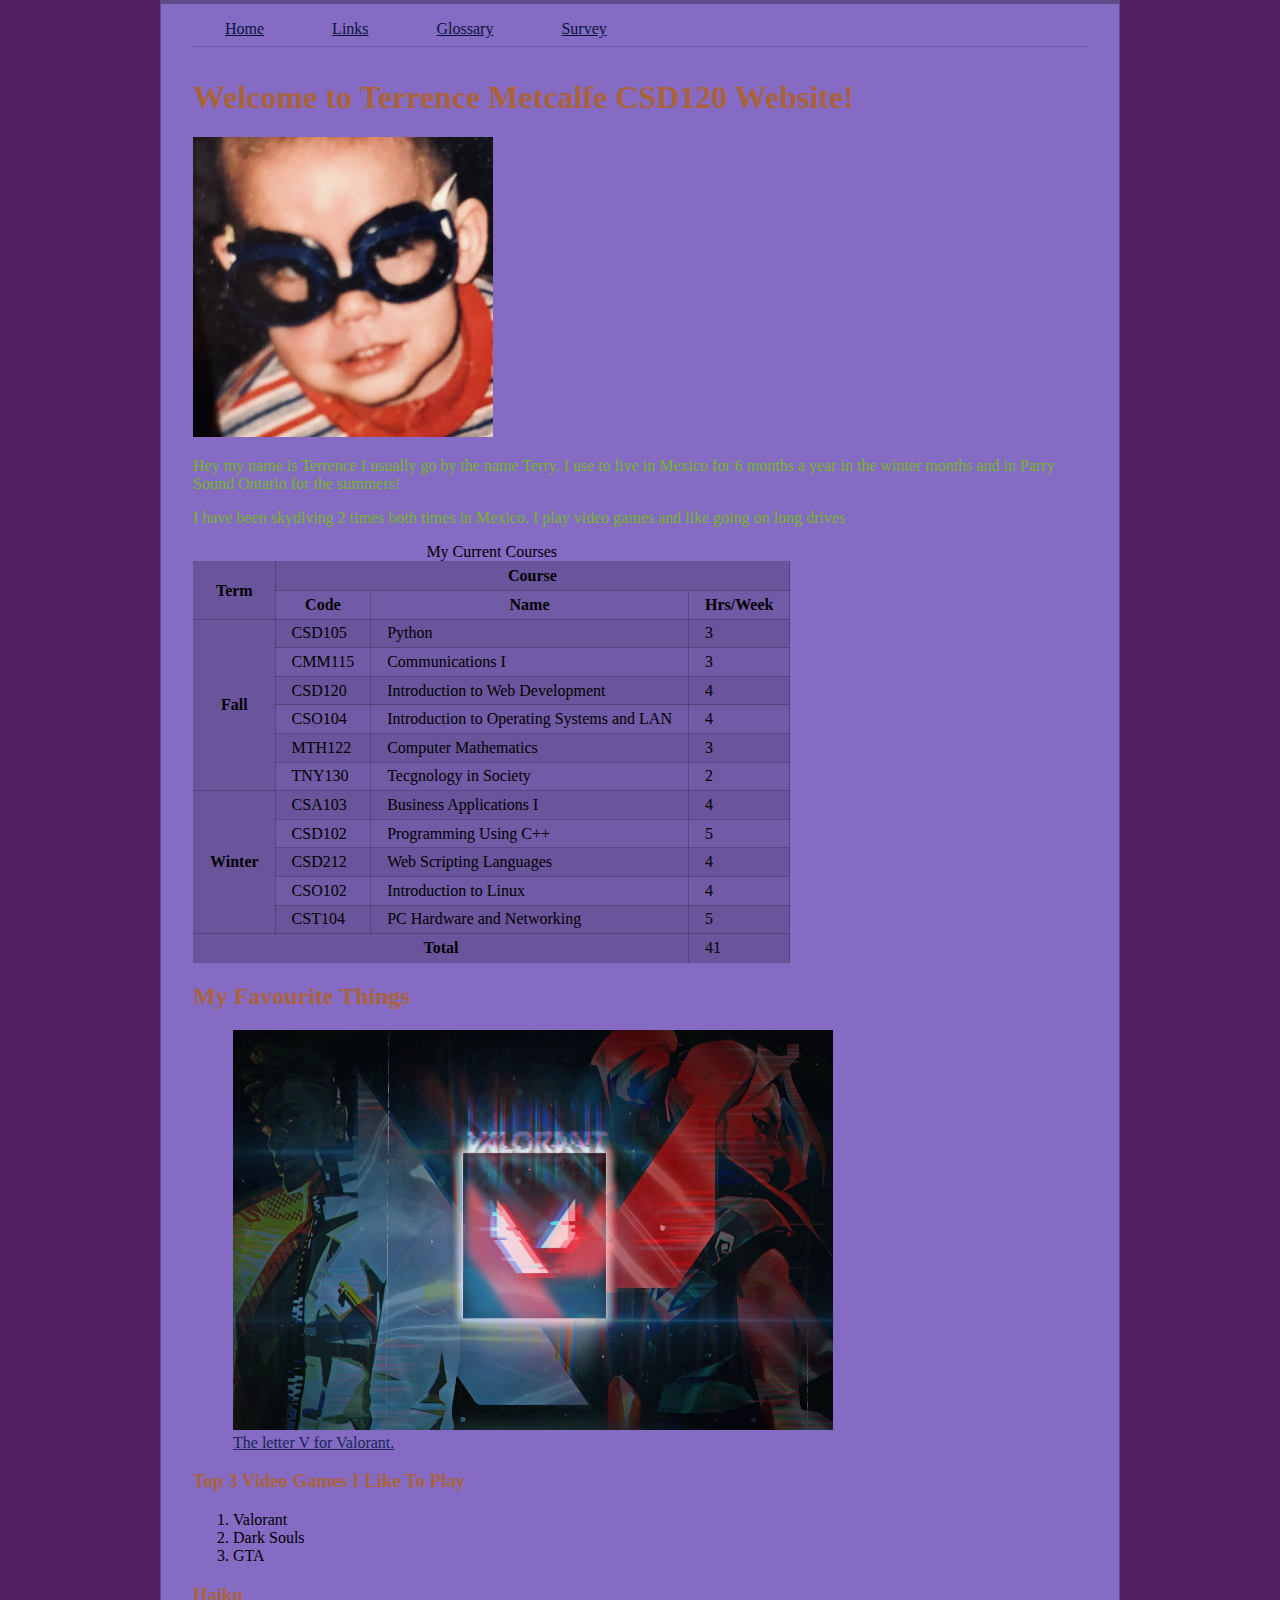
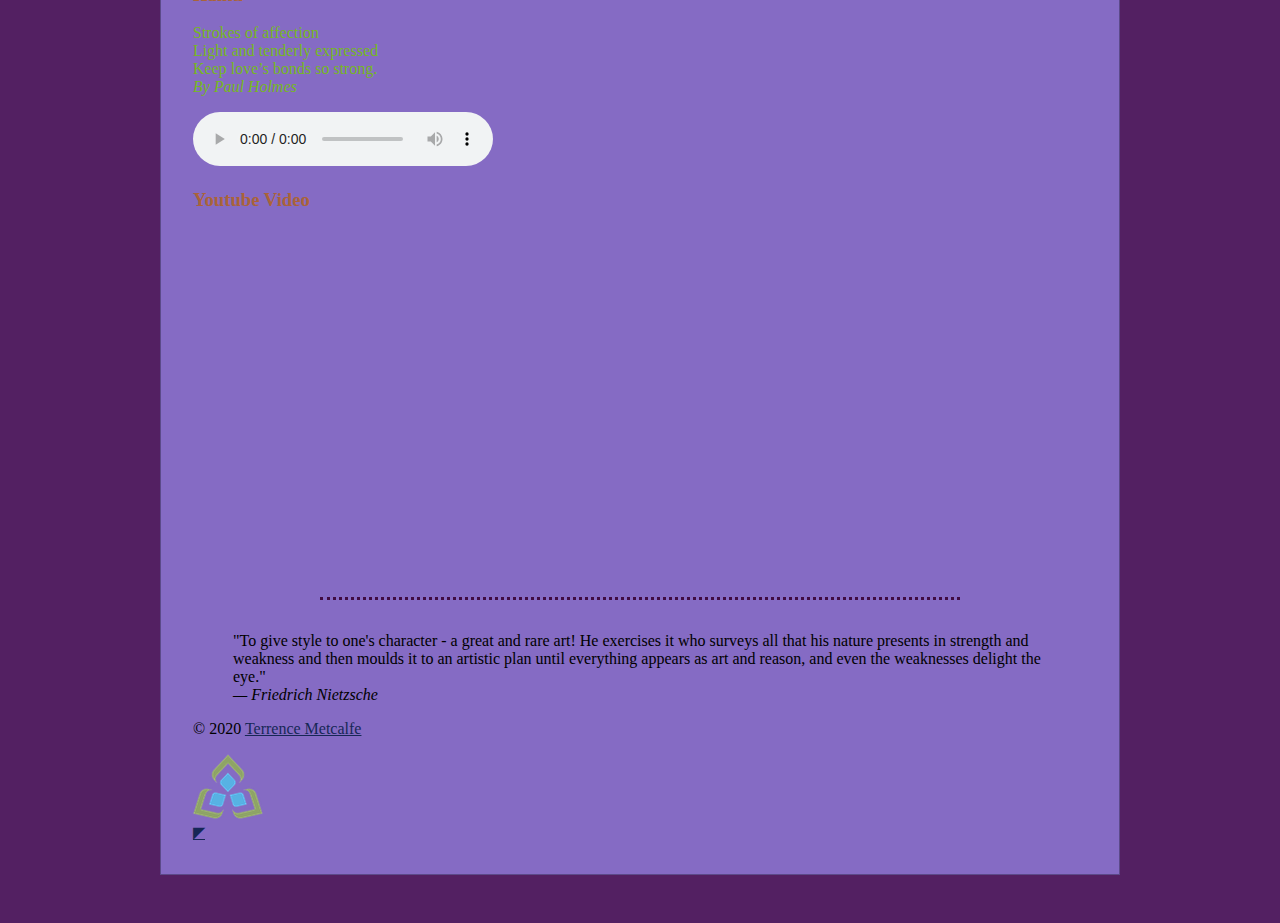
<file: index.html>
<!DOCTYPE html>
<html lang="en">
  <head>
    <meta charset="UTF-8" />
    <meta name="viewport" content="width=device-width, initial-scale=1.0" />
    <meta name="description" content="Things I like to Do and Enjoy" />
    <meta name="language" content="English" />
    <meta name="author" content="Terrence Metcalfe" />

    <title>CSD-120-Terrence Metcalfe</title>

    <link rel="icon" type="image/x-icon" href="favicon.ico" />
    <link rel="apple-touch-icon" sizes="152x152" href="/apple-touch-icon.png" />
    <link rel="icon" type="image/png" sizes="32x32" href="favicon-32x32.png" />
    <link rel="icon" type="image/png" sizes="16x16" href="favicon-16x16.png" />
    <link rel="manifest" href="/site.webmanifest" />
    <link rel="mask-icon" href="/safari-pinned-tab.svg" color="#5bbad5" />
    <meta name="msapplication-TileColor" content="#da532c" />
    <meta name="theme-color" content="#ffffff" />
    <link rel="stylesheet" href="styles/normalize.css" />
    <link rel="stylesheet" href="styles/main.css" />

    <style>
      table { border-collapse: collapse; }
      th,td { border: 1px solid rgba(0,0,0,0.2); }
  </style>
  </head>

  <body>
    <div class="width-wrap">
      <header id="top">
        <nav>
          <ul>
            <li>
              <a href="index.html">Home</a>
            </li>
            <li>
              <a href="links.html">Links</a>
            </li>
            <li>
              <a href="glossary.html">Glossary</a>
            </li>
            <li>
              <a href="survey.html">Survey</a>
            </li>
          </ul>
        </nav>
      </header>
      <main>
        
        <h1>Welcome to Terrence Metcalfe CSD120 Website!</h1>
        <a href="images/bby_me.jpg" target="_blank"> <img src="images/bby_me.jpg" alt="A picture of terry metcalfe as a young one." 
          sizes="(max-width:500px) 150px, 300px" srcset="images/bby_me_300x300_px.jpeg 300w, images/bby_me_150x150_px.jpeg 150w" /></a>

        <p>Hey my name is Terrence I usually go by the name Terry. I use to live in Mexico for 6 months a year in the winter months and in Parry Sound Ontario for the summers!</p>
        <p>I have been skydiving 2 times both times in Mexico. I play video games and like going on long drives</p>
      <table>
        <caption>My Current Courses</caption>
        <thead>
          <tr>
            <th rowspan="2" scope="col">Term</th>
            <th colspan="3" scope="colgroup">Course</th>
            </tr>
            <tr>
              <th scope="col">Code</th>
              <th scope="col">Name</th>
              <th scope="col">Hrs/Week</th>
            </tr>
        </thead>
          <tbody>
            <tr>
              <th rowspan="6" scope="rowgroup">Fall</th>
              <td>CSD105</td>
              <td>Python</td>
              <td>3</td>
            </tr>
            <tr>
              <td>CMM115</td>
              <td>Communications I</td>
              <td>3</td>
            </tr>
            <tr>
              <td>CSD120</td>
              <td>Introduction to Web Development</td>
              <td>4</td>
            </tr>
            <tr>
              <td>CSO104</td>
              <td>Introduction to Operating Systems and LAN</td>
              <td>4</td>
            </tr>
            <tr>
              <td>MTH122</td>
              <td>Computer Mathematics</td>
              <td>3</td>
            </tr>
            <tr>
              <td>TNY130</td>
              <td>Tecgnology in Society</td>
              <td>2</td>
            </tr>
            <tr>
              <th rowspan="5" scope="rowgroup">Winter</th>
              <td>CSA103</td>
              <td>Business Applications I</td>
              <td>4</td>
            </tr>
            <tr>
              <td>CSD102</td>
              <td>Programming Using C++</td>
              <td>5</td>
            </tr>
            <tr>
              <td>CSD212</td>
              <td>Web Scripting Languages</td>
              <td>4</td>
            </tr>
            <tr>
              <td>CSO102</td>
              <td>Introduction to Linux</td>
              <td>4</td>
            </tr>
            <tr>
              <td>CST104</td>
              <td>PC Hardware and Networking</td>
              <td>5</td>
            </tr>
          </tbody>
          <tfoot>
            <tr><th colspan="3" scope="row">Total</th><td>41</td></tr>
          </tfoot>
        </table>

        <h2>My Favourite Things</h2>

        <a href="https://www.riotgames.com/en">
          <figure>
            <img src="images/logo.jpg" height="400" width="600" alt="Shooter,Valorant" />

            <figcaption>The letter V for Valorant.</figcaption>
          </figure>
        </a>
        <h3>Top 3 Video Games I Like To Play</h3>
        <ol>
          <li>Valorant</li>
          <li>Dark Souls</li>
          <li>GTA</li>
        </ol>
        <h3>Haiku</h3>
        <p>
          Strokes of affection<br />
          Light and tenderly expressed<br />
          Keep love’s bonds so strong.<br />
          <cite>By <span class="author">Paul Holmes</span></cite>
        </p>
        <!--Found me!-->
        <audio controls>
          <source src="https://ia801508.us.archive.org/8/items/adventuresofsherlockholmes_2010_librivox/sherlockholmes_01_doyle_128kb.mp3" type="audio/mpeg" />
          <a href="http://www.archive.org/download//adventuresofsherlockholmes_2010_librivox/adventuresofsherlockholmes_2010_librivox_64kb_mp3.zip" class="book-download-btn">Download</a>
        </audio>
        <h3>Youtube Video</h3>
        <iframe width="560" height="315" src="https://www.youtube.com/embed/FXUzn239958" frameborder="0" allow="accelerometer; autoplay; clipboard-write; encrypted-media; gyroscope; picture-in-picture" allowfullscreen></iframe>
      </main>
      <footer>
        <hr />
        <blockquote>
          "To give style to one's character - a great and rare art! He exercises it who surveys all that his nature presents in strength and weakness and then moulds it to an artistic plan until everything appears as art and reason, and even the weaknesses delight the eye."<br />
          <cite>&mdash; <span class="author">Friedrich Nietzsche </span></cite>
        </blockquote>
        <p>© 2020 <a href="mailto:t@email.com?subject=Message%20from%20CSD120%20Website"> Terrence Metcalfe </a></p>
        <picture
          ><source type="image/svg+xml" srcset="images/sc-logo.svg" alt="Sault College" media="(max-width:70px)" />
          <img src="images/sc-logo.jpg" alt="Sault College" srcset="images/sc-logo.png, images/sc-logo@1.5x.png 1.5x, images/sc-logo@2x.png 2x" />
        </picture>
      </footer>
      <a href="#top" title="Back to top">◤</a>
    </div>
  </body>
</html>
</file>
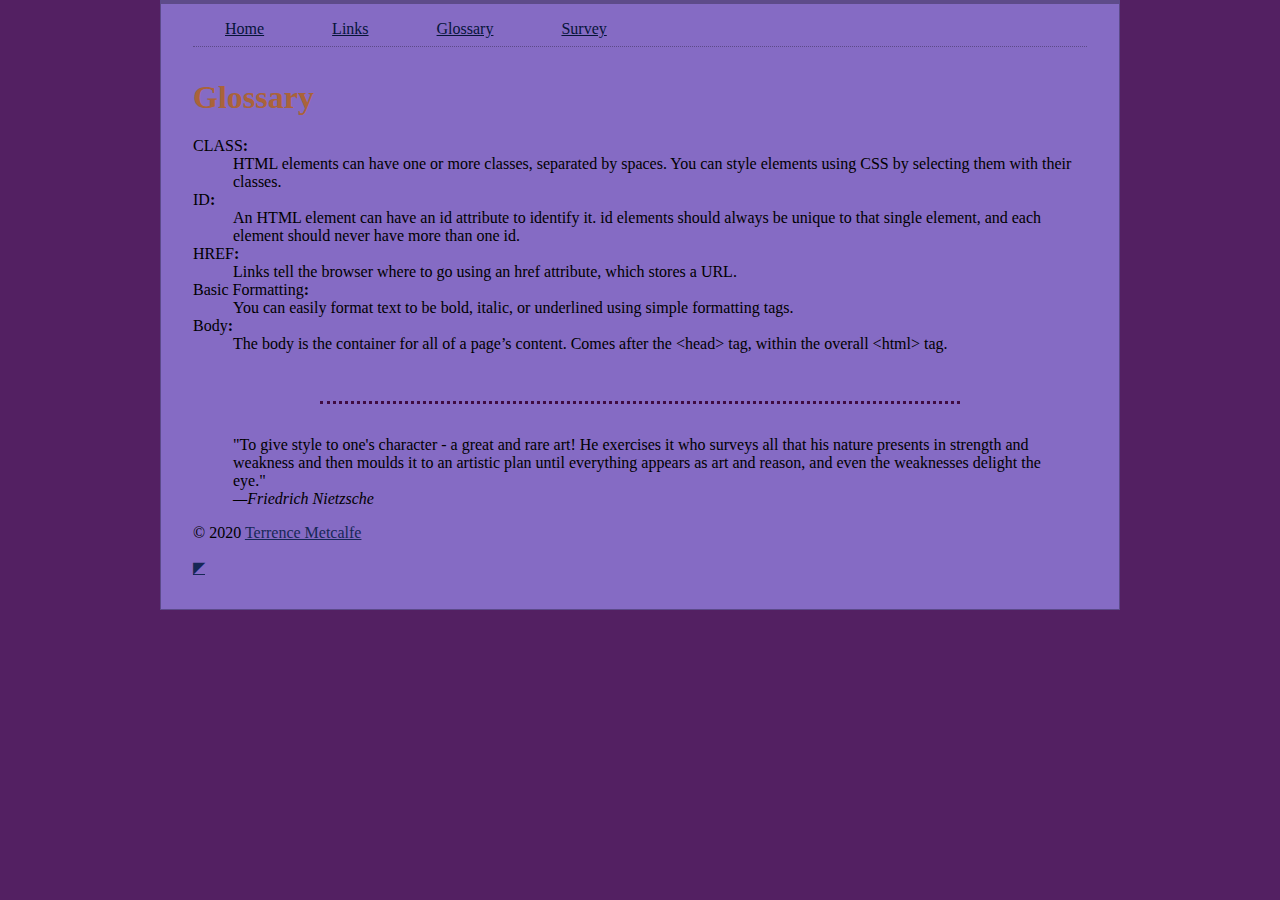
<file: glossary.html>
<!DOCTYPE html>
<html lang="en">

<head>


    <meta charset="UTF-8">
    <meta name="viewport" content="width=device-width, initial-scale=1.0">
    <meta name="description" content="Things I like to Do and Enjoy">
    <meta name="language" content="English">
    <meta name="author" content="Terrence Metcalfe">

    <title>CSD-120-Terrence Metcalfe</title>

    <link rel="icon" type="image/x-icon" href="favicon.ico">
    <link rel="apple-touch-icon" sizes="152x152" href="/apple-touch-icon.png">
    <link rel="icon" type="image/png" sizes="32x32" href="/favicon-32x32.png">
    <link rel="icon" type="image/png" sizes="16x16" href="/favicon-16x16.png">
    <link rel="manifest" href="/site.webmanifest">
    <link rel="mask-icon" href="/safari-pinned-tab.svg" color="#5bbad5">
    <meta name="msapplication-TileColor" content="#da532c">
    <meta name="theme-color" content="#ffffff">
    <link rel="stylesheet" href="styles/normalize.css" />
    <link rel="stylesheet" href="styles/main.css" />

</head>

<body>
    <div class="width-wrap">
        <header id="top">
            <nav>
                <ul>
                    <li>
                        <a href="index.html">Home</a>
                    </li>
                    <li>
                        <a href="links.html">Links</a>
                    </li>
                    <li>
                        <a href="glossary.html">Glossary</a>
                    </li>
                    <li>
                        <a href="survey.html">Survey</a>
                      </li>
                </ul>
            </nav>
        </header>
        <main>
            <h1>Glossary</h1>
            <dl>
                <dt>CLASS</dt>
                <dd>HTML elements can have one or more classes, separated by spaces. You can style elements using
                    CSS by selecting them with their classes.</dd>

                <dt>ID</dt>
                <dd>An HTML element can have an id attribute to identify it. id elements should always be unique to
                    that single element, and each element should never have more than one id.</dd>

                <dt>HREF</dt>
                <dd>Links tell the browser where to go using an href attribute, which stores a URL.</dd>

                <dt>Basic Formatting</dt>
                <dd>You can easily format text to be bold, italic, or underlined using simple formatting
                    tags.</dd>

                <dt>Body</dt>
                <dd>The body is the container for all of a page’s content. Comes after the

                    &lt;head&gt; tag, within the overall &lt;html&gt; tag.</dd>
            </dl>
        </main>
        <footer>
            <hr>
            <blockquote>
                "To give style to one's character - a great and rare art! He exercises it who surveys all
                    that his nature presents in strength and weakness and then moulds it to an artistic plan until
                    everything
                    appears as art and reason, and even the weaknesses delight the eye."<br>
                <cite>&mdash;<span class="author">Friedrich Nietzsche </span></cite>
            </blockquote>
            <p>© 2020 <a href="mailto:t@email.com?subject=Message%20from%20CSD120%20Website"> Terrence Metcalfe </a></p>
        </footer>
        <a href="#top" title="Back to top">◤</a>
    </div>

</body>

</html>
</file>
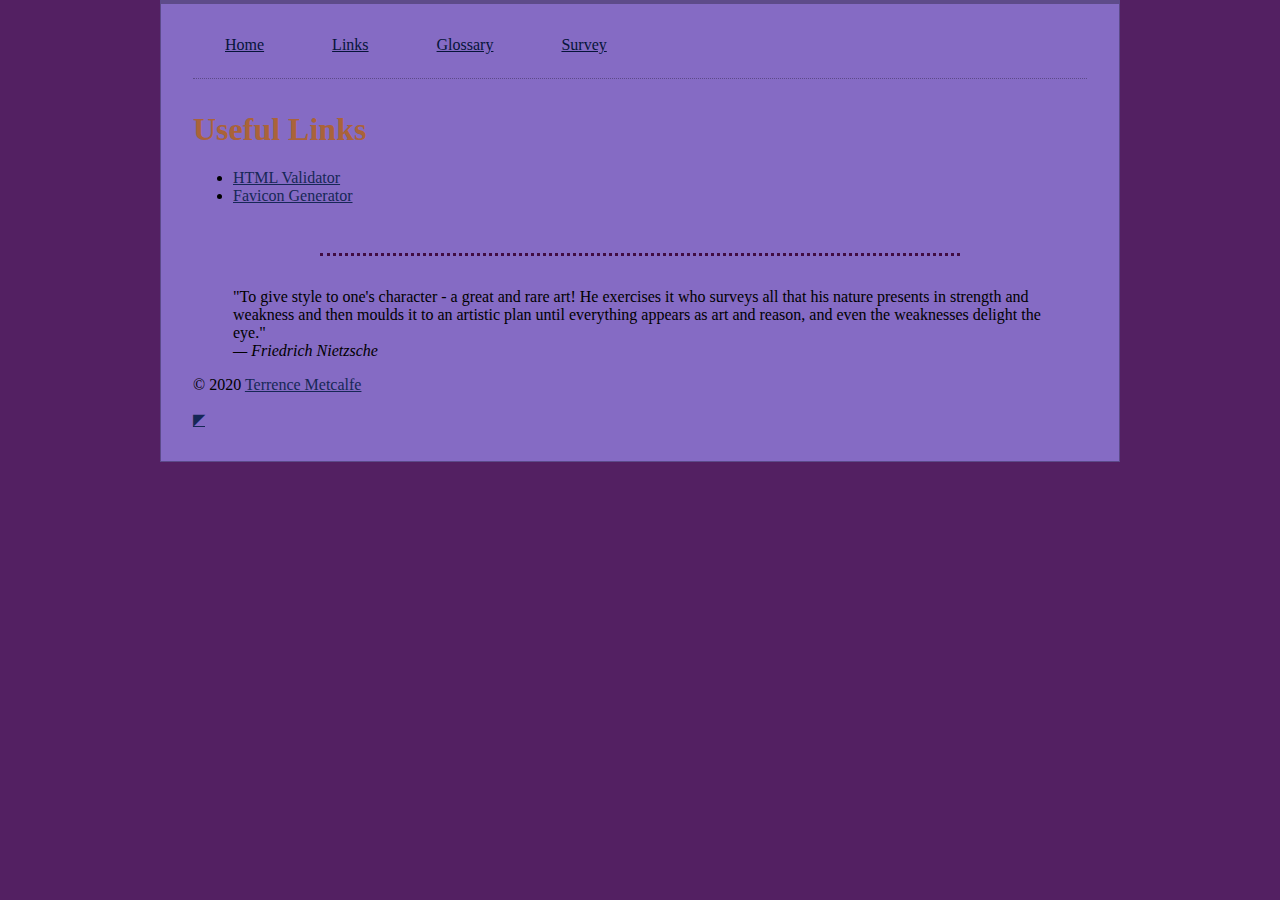
<file: links.html>
<!DOCTYPE html>
<html lang="en">

<head>


    <meta charset="UTF-8">
    <meta name="viewport" content="width=device-width, initial-scale=1.0">
    <meta name="description" content="Things I like to Do and Enjoy">
    <meta name="language" content="English">
    <meta name="author" content="Terrence Metcalfe">

    <title>CSD-120-Terrence Metcalfe</title>

    <link rel="icon" type="image/x-icon" href="favicon.ico">
    <link rel="apple-touch-icon" sizes="152x152" href="/apple-touch-icon.png">
    <link rel="icon" type="image/png" sizes="32x32" href="/favicon-32x32.png">
    <link rel="icon" type="image/png" sizes="16x16" href="/favicon-16x16.png">
    <link rel="manifest" href="/site.webmanifest">
    <link rel="mask-icon" href="/safari-pinned-tab.svg" color="#5bbad5">
    <meta name="msapplication-TileColor" content="#da532c">
    <meta name="theme-color" content="#ffffff">
    <link rel="stylesheet" href="styles/normalize.css" />
    <link rel="stylesheet" href="styles/main.css" />


</head>

<body>
    <div class="width-wrap">
        <header id="top">
            <nav>
                <ul>
                    <li>
                        <p><a href="index.html">Home</a></p>
                    </li>
                    <li>
                        <p><a href="links.html">Links</a></p>
                    </li>
                    <li>
                        <p><a href="glossary.html">Glossary</a></p>
                    </li>
                    <li>
                        <a href="survey.html">Survey</a>
                      </li>
                </ul>
            </nav>
        </header>
        <main>
            <h1>Useful Links</h1>
            <ul>
                <li><a href="https://validator.w3.org/nu/" target="_blank">HTML Validator</a></li>
                <li><a href="https://realfavicongenerator.net/" target="_blank">Favicon Generator</a></li>
            </ul>
        </main>
        <footer>
            <hr>
            <blockquote>
                "To give style to one's character - a great and rare art! He exercises it who surveys all
                    that his nature presents in strength and weakness and then moulds it to an artistic plan until
                    everything
                    appears as art and reason, and even the weaknesses delight the eye."<br>
                <cite>&mdash; <span class="author">Friedrich Nietzsche </span></cite>
            </blockquote>
            <p>© 2020 <a href="mailto:t@email.com?subject=Message%20from%20CSD120%20Website"> Terrence Metcalfe </a></p>
        </footer>
        <a href="#top" title="Back to top">◤</a>
    </div>

</body>

</html>
</file>
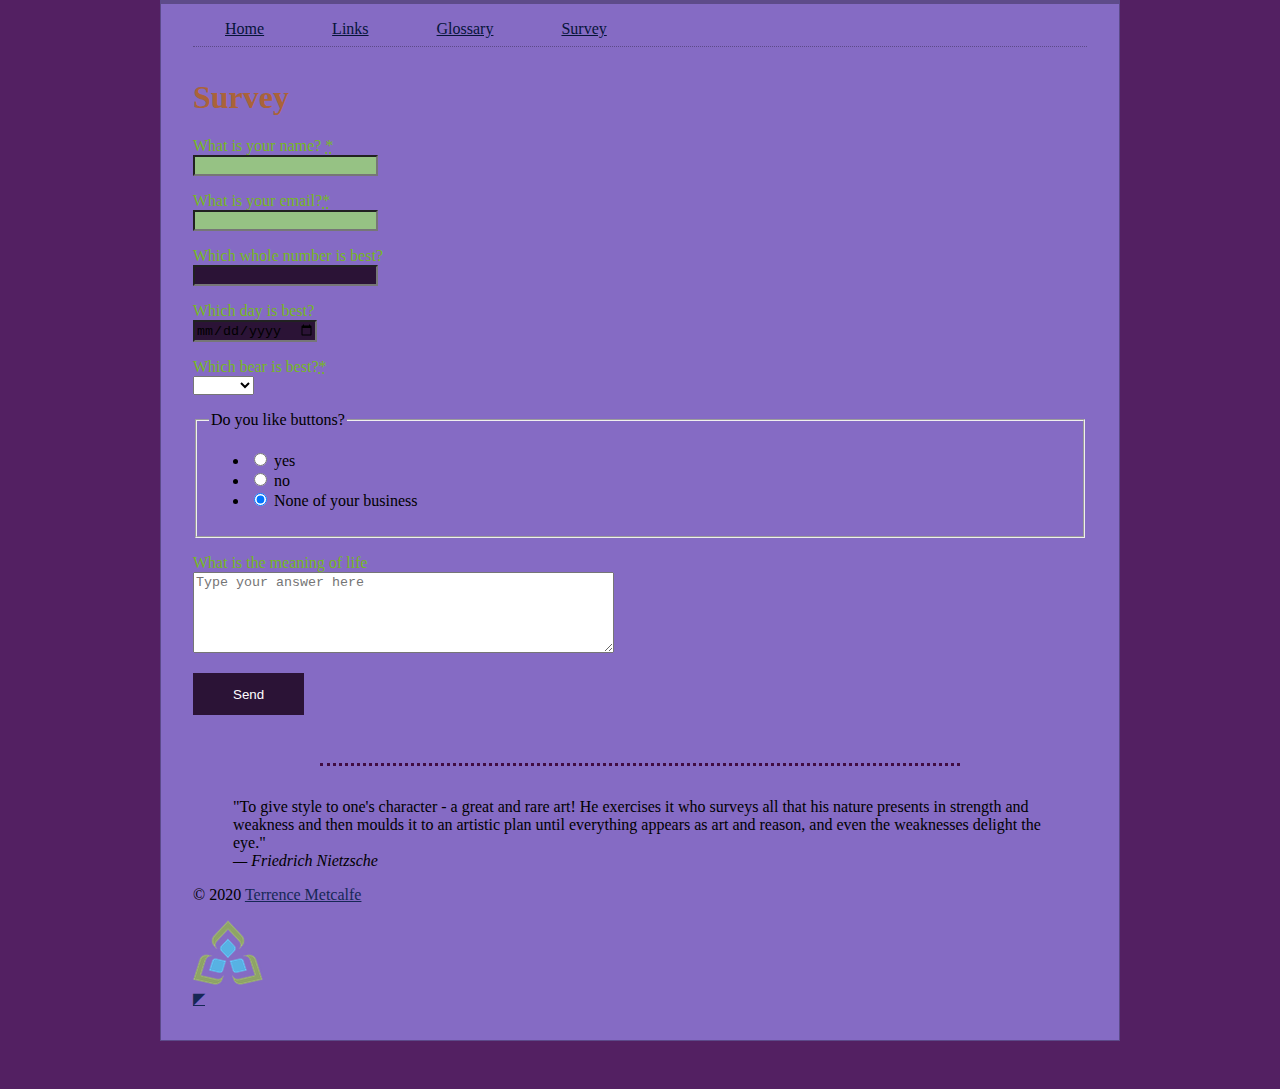
<file: survey.html>
<!DOCTYPE html>
<html lang="en">

<head>
    <meta charset="UTF-8" />
    <meta name="viewport" content="width=device-width, initial-scale=1.0" />
    <meta name="description" content="Things I like to Do and Enjoy" />
    <meta name="language" content="English" />
    <meta name="author" content="Terrence Metcalfe" />

    <title>CSD-120-Terrence Metcalfe</title>

    <link rel="icon" type="image/x-icon" href="favicon.ico" />
    <link rel="apple-touch-icon" sizes="152x152" href="/apple-touch-icon.png" />
    <link rel="icon" type="image/png" sizes="32x32" href="favicon-32x32.png" />
    <link rel="icon" type="image/png" sizes="16x16" href="favicon-16x16.png" />
    <link rel="manifest" href="/site.webmanifest" />
    <link rel="mask-icon" href="/safari-pinned-tab.svg" color="#5bbad5" />
    <meta name="msapplication-TileColor" content="#da532c" />
    <meta name="theme-color" content="#ffffff" />
    <link rel="stylesheet" href="styles/normalize.css" />
    <link rel="stylesheet" href="styles/main.css" />

    <style>
        table {
            border-collapse: collapse;
        }

        th,
        td {
            border: 1px solid rgba(0, 0, 0, 0.2);
        }
    </style>
</head>

<body>
    <div class="width-wrap">
        <header id="top">
            <nav>
                <ul>
                    <li>
                        <a href="index.html">Home</a>
                    </li>
                    <li>
                        <a href="links.html">Links</a>
                    </li>
                    <li>
                        <a href="glossary.html">Glossary</a>
                    </li>
                    <li>
                        <a href="survey.html">Survey</a>
                    </li>
                </ul>
            </nav>
        </header>
        <main>
            <h1>Survey</h1>
            <form action="https://formspree.io/f/xwkwloko" method="post">
                <p>
                    <label for="name">What is your name? <abbr title="required" aria-label="required">*</abbr></label>
                    <input type="text" id="name" name="name_field" required>
                </p>
                <p>
                    <label for="email">What is your email?<abbr title="required" aria-label="required">*</abbr></label>
                    <input type="email" id="email" name="email_field" required>
                </p>
                <p>
                    <label for="number">Which whole number is best?</label>
                    <input type="number" id="number" name="best_whole_number" min="1">
                </p>
                <p>
                    <label for="day">Which day is best?</label>
                    <input type="date" id="day" name="best_day">
                </p>
                <p>
                    <label for="bear">Which bear is best?<abbr title="required" aria-label="required">*</abbr></label>
                    <select id="bear" name="best_bear" required>
                        <option>&nbsp;</option>
                        <option value="1">Black</option>
                        <option value="2">Brown</option>
                        <option value="3">Care</option>
                        <option value="4">Panda</option>
                        <option value="5">Polar</option>
                        <option value="6">Teddy</option>
                    </select>
                </p>
                <fieldset>
                    <legend>Do you like buttons?</legend>
                    <ul>
                        <li><input type="Radio" id="yes" name="radio" value="yes">
                            <label for="yes">yes</label></li>

                        <li><input type="Radio" id="no" name="radio" value="no">
                            <label for="no">no</label></li>

                        <li><input type="Radio" id="None" name="radio" value="?" checked>
                            <label for="None">None of your business</label></li>
                    </ul>
                </fieldset>
                <p>
                    <label for="life">What is the meaning of life</label>
                    <textarea placeholder="Type your answer here" name="life_meaning" id="life" cols="50"
                        rows="5"></textarea>
                </p>
                <p> <button type="submit">Send</button> </p>
            </form>
        </main>
        <footer>
            <hr />
            <blockquote>
                "To give style to one's character - a great and rare art! He exercises it who surveys all that his
                nature presents in strength and weakness and then moulds it to an artistic plan until everything appears
                as art and reason, and even the weaknesses delight the eye."<br />
                <cite>&mdash; <span class="author">Friedrich Nietzsche </span></cite>
            </blockquote>
            <p>© 2020 <a href="mailto:t@email.com?subject=Message%20from%20CSD120%20Website"> Terrence Metcalfe </a></p>
            <picture>
                <source type="image/svg+xml" srcset="images/sc-logo.svg"  media="(max-width:70px)"/>
                <img src="images/sc-logo.jpg" alt="Sault College"
                    srcset="images/sc-logo.png, images/sc-logo@1.5x.png 1.5x, images/sc-logo@2x.png 2x" />
            </picture>
        </footer>
        <a href="#top" title="Back to top">◤</a>
    </div>
</body>

</html>
</file>
<file: styles/main.css>
html {
    box-sizing: border-box;
    background-color: rgba(76, 23, 92, 0.959);
}

*,
*::before,
*::after {
    box-sizing: inherit;
}

body {
    margin-top: 0;
}

h1,
h2,
h3 {
    color: #AA6339;
}

a {
    color: #162756;
}

::selection {
    background-color: #0f7033;
    color: #FFFFFF;
}

dt::after {
    content: ":";
    font-weight: bold;
}

main p {
    color: #76b91e;
}

/* || Header & Navbar Layout  //Lab5 - Exercise 4  */

header {
    border-top: 4px solid rgba(5, 4, 4, 0.3);
    margin: 0 -2em 0;
}

header nav {
    border-bottom: 1px dotted rgba(0, 0, 0, 0.3);
    margin: 0 2em 2em;
}

header li {
    display: inline-block;
    padding: 1em 1em 0.5em;
    color: #76b91e;
}

nav ul {
    margin: 0;
    padding: 0;
}

nav a {
    border-top: 4px transparent rgb(0, 0, 0, 0.3);
    padding: 1em 1em 0.5em;
    color: #061439;
}

nav a:hover {
    border-top: 4px solid #380844;
}

/* || Table Style  //Lab5 - Exercise 5 */

th,
td {
    padding: 0.3em 1em;
}

thead tr,
tbody tr,
tfoot tr {
    background-color: rgb(0, 0, 0, 0.2);
}

tr {
    background-color: rgb(0, 0, 0, 0.05);
}

tr:nth-child(even) {
    background-color: rgba(0, 0, 0, 0.15);
}

/* || Form Styling  //Lab5 - Exercise 6 */

label {
    display: block;
}

fieldset label {
    display: inline;
}

button[type="submit"] {
    border: none;
    padding: 1em 3em;
    color: #FFFFFF;
    background-color: #2b1336;
}

input:invalid {
    background-color: #96c284;
}

input:valid {
    background-color: #2b1336;
}

/* || main div */

.width-wrap {
    max-width: 960px;
    margin: auto auto 3em;
    padding: 0 2em 2em;
    border-width: 1px;
    border-style: none solid solid solid;
    border-color: rgb(0, 0, 0, 0.3);
    background-color: #856bc4;
}

/* ||Footer */

footer hr {
    width: 50vw;
    max-width: 890px;
    min-width: 300px;
    margin-top: 3em;
    margin-bottom: 2em;
    border: none;
    border-bottom: 3px dotted #400c42;
}
</file>
